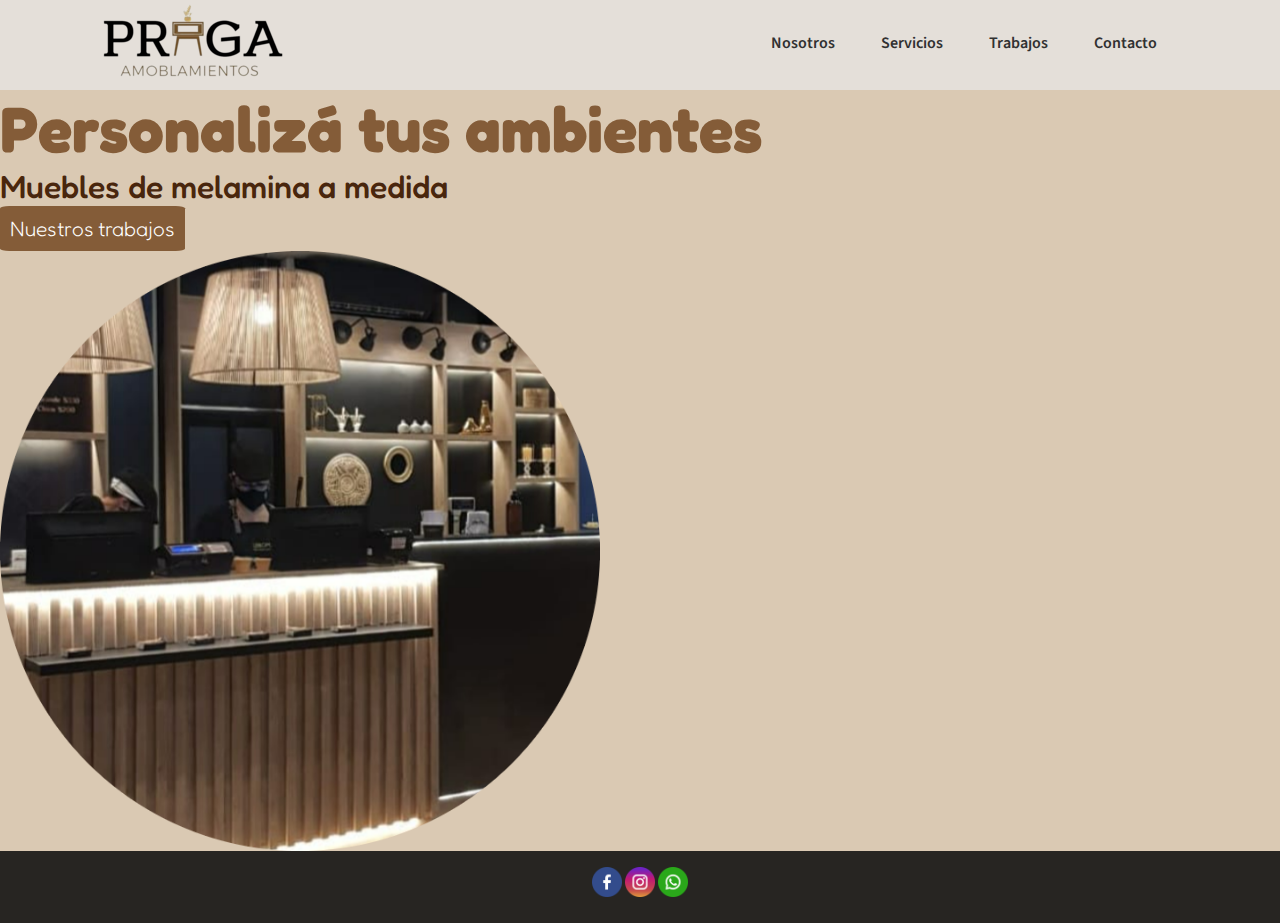
<file: index.html>
<html lang="en">
<head>
    <meta charset="UTF-8">
    <meta http-equiv="X-UA-Compatible" content="IE=edge">
    <meta name="viewport" content="width=device-width, initial-scale=1.0">
    <title>home</title>
    <link rel="stylesheet" href="./css/index.css">
    <link rel="shortcut icon" href="favicon.ico" type="image/x-icon">
    <style>
        @import url('https://fonts.googleapis.com/css2?family=Fredoka:wght@300;500;700&family=Source+Sans+Pro:wght@300;600;700&display=swap');
    </style>
</head>
<body class="fondo-claro">

<!-- Header -->

    <header class="header">
        <nav class="flex-row nav-bar container" >
            <picture class="logo">
                <a href=".index.html"><img  src="./images/logo.png" alt="logo"></a>
            </picture>
            <ul class="flex-row menu-principal">
                <li class="menu-item"> <a href="./pages/nosotros.html" >Nosotros</a></li>
                <li class="menu-item"> <a href="./pages/servicios.html" >Servicios</a></li>
                <li class="menu-item"> <a href="./pages/trabajos.html" >Trabajos</a></li>
                <li class="menu-item"> <a href="./pages/contacto.html" >Contacto</a></li>
            </ul>
        </nav>
    </header>

<!-- Desarrollo -->

<section>
    <div>
        <!-- Para ocultar -->
        <h1 class="ocultar"> Amoblamientos Praga</h1>
    </div>
    <div>
        <h2 class="titulo-principal">Personalizá tus ambientes</h2>
    </div>
    <div>
        <h3 class="subtitulo-principal">Muebles de melamina a medida</h3>
    </div>
    <div>
        <button class="boton-principal">
            <a href="./pages/trabajos.html">Nuestros trabajos</a>
        </button>
    </div>
</section>

<!-- Backgroud -->

<section>
    <img class="imagen-principal" src="./images/imagehome.png" alt="imagen home">
</section>

<!-- Footer -->

<footer>
    <div class="pie">
        <div class="caja-redes flex-row container" >
            <a href="https://www.facebook.com/profile.php?id=100077556648261" target="_blank"> <img class="imagen-redes" src="./images/facebook.png" alt="facebook"></a>
            <a href="https://www.instagram.com/amoblamientospraga/" target="_blank"> <img class="imagen-redes" src="./images/instagram.png" alt="instagram"></a>
            <a href="https://api.whatsapp.com/send?phone=[3512413360]" target="_blank"> <img class="imagen-redes" src="./images/whatsapp.png" alt="whatsapp"></a>
        </div>
    </div>
</footer>

</body>
</html>
</file>
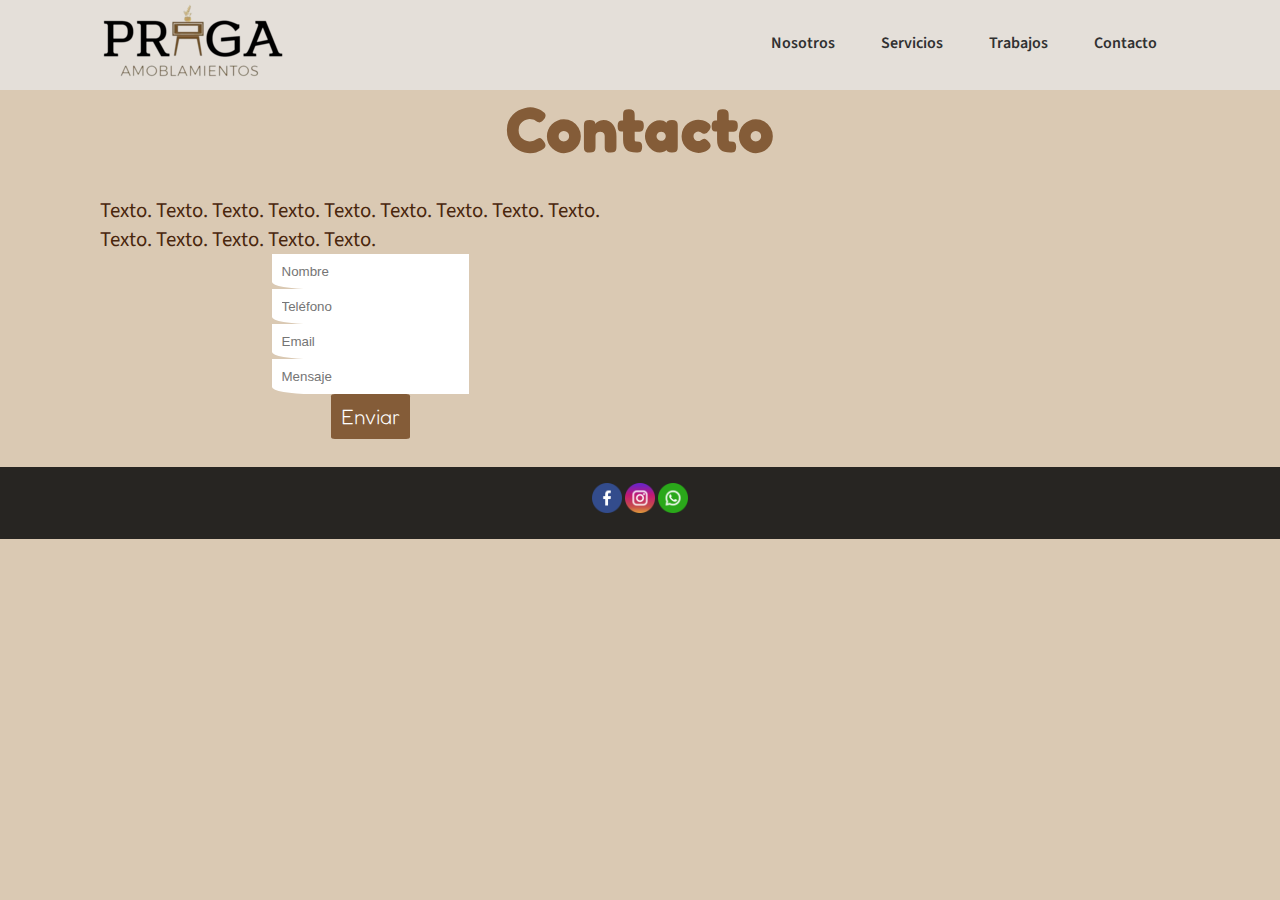
<file: pages/contacto.html>
<html lang="en">
<head>
    <meta charset="UTF-8">
    <meta http-equiv="X-UA-Compatible" content="IE=edge">
    <meta name="viewport" content="width=device-width, initial-scale=1.0">
    <title>Contacto</title>
    <link rel="stylesheet" href="../css/index.css">
    <link rel="shortcut icon" href="favicon.ico" type="image/x-icon">
    <style>
        @import url('https://fonts.googleapis.com/css2?family=Fredoka:wght@300;500;700&family=Source+Sans+Pro:wght@300;600;700&display=swap');
    </style>
</head>
<body class="fondo-claro">

<!-- Header -->

<header class="header">
    <nav class="flex-row nav-bar container" >
        <picture class="logo">
            <a href="../index.html"><img  src="../images/logo.png" alt="logo"></a>
        </picture>
        <ul class="flex-row menu-principal">
            <li class="menu-item"> <a href="../pages/nosotros.html" >Nosotros</a></li>
            <li class="menu-item"> <a href="../pages/servicios.html" >Servicios</a></li>
            <li class="menu-item"> <a href="../pages/trabajos.html" >Trabajos</a></li>
            <li class="menu-item"> <a href="../pages/contacto.html" >Contacto</a></li>
        </ul>
    </nav>
</header>

<!-- Desarrollo -->

<div>
    <h2 class="titulo-principal subtitulo-principal-subpag">Contacto</h2>
</div>

<section class="flex-row contacto container">
    
    <div class="contacto-box">
        <div>
        <p class="texto">Texto. Texto. Texto. Texto. Texto. Texto. Texto. Texto. Texto. Texto. Texto. Texto. Texto. Texto.</p>
        </div>

<!-- Formulario -->

        <div>
            <form action="" method="post" enctype="" class="form-box flex-column">
                <input class="form-imput" type="text" name="name" id="" placeholder="Nombre">
                <input class="form-imput" type="number" name="tel" id="" placeholder="Teléfono">
                <input class="form-imput" type="email" name="email" id="" placeholder="Email">
                <input class="form-imput" type="text" name="Consulta" id="" placeholder="Mensaje">
                    <input type="submit" value="Enviar" class="boton-principal">
            </form>
        </div>
    </div>

<!-- Mapa -->

<div>
<iframe src="https://www.google.com/maps/embed?pb=!1m18!1m12!1m3!1d3406.4385183964737!2d-64.21437828485301!3d-31.3744699814181!2m3!1f0!2f0!3f0!3m2!1i1024!2i768!4f13.1!3m3!1m2!1s0x9432991ddd564e2d%3A0xb829914b85570536!2sMart%C3%ADn%20de%20Garayar%203185%2C%20X5009%20ANK%2C%20C%C3%B3rdoba!5e0!3m2!1ses-419!2sar!4v1645747933884!5m2!1ses-419!2sar" width="400" height="300" style="border:0;" allowfullscreen="" loading="lazy"></iframe>
</div>

</section>

<!-- Footer -->

<footer>
    <div class="pie">
        <div class="caja-redes flex-row container" >
            <a href="https://www.facebook.com/profile.php?id=100077556648261" target="_blank"> <img class="imagen-redes" src="../images/facebook.png" alt="facebook"></a>
            <a href="https://www.instagram.com/amoblamientospraga/" target="_blank"> <img class="imagen-redes" src="../images/instagram.png" alt="instagram"></a>
            <a href="https://api.whatsapp.com/send?phone=[3512413360]" target="_blank"> <img class="imagen-redes" src="../images/whatsapp.png" alt="whatsapp"></a>
        </div>
    </div>
</footer>

</body>
</html>
</file>
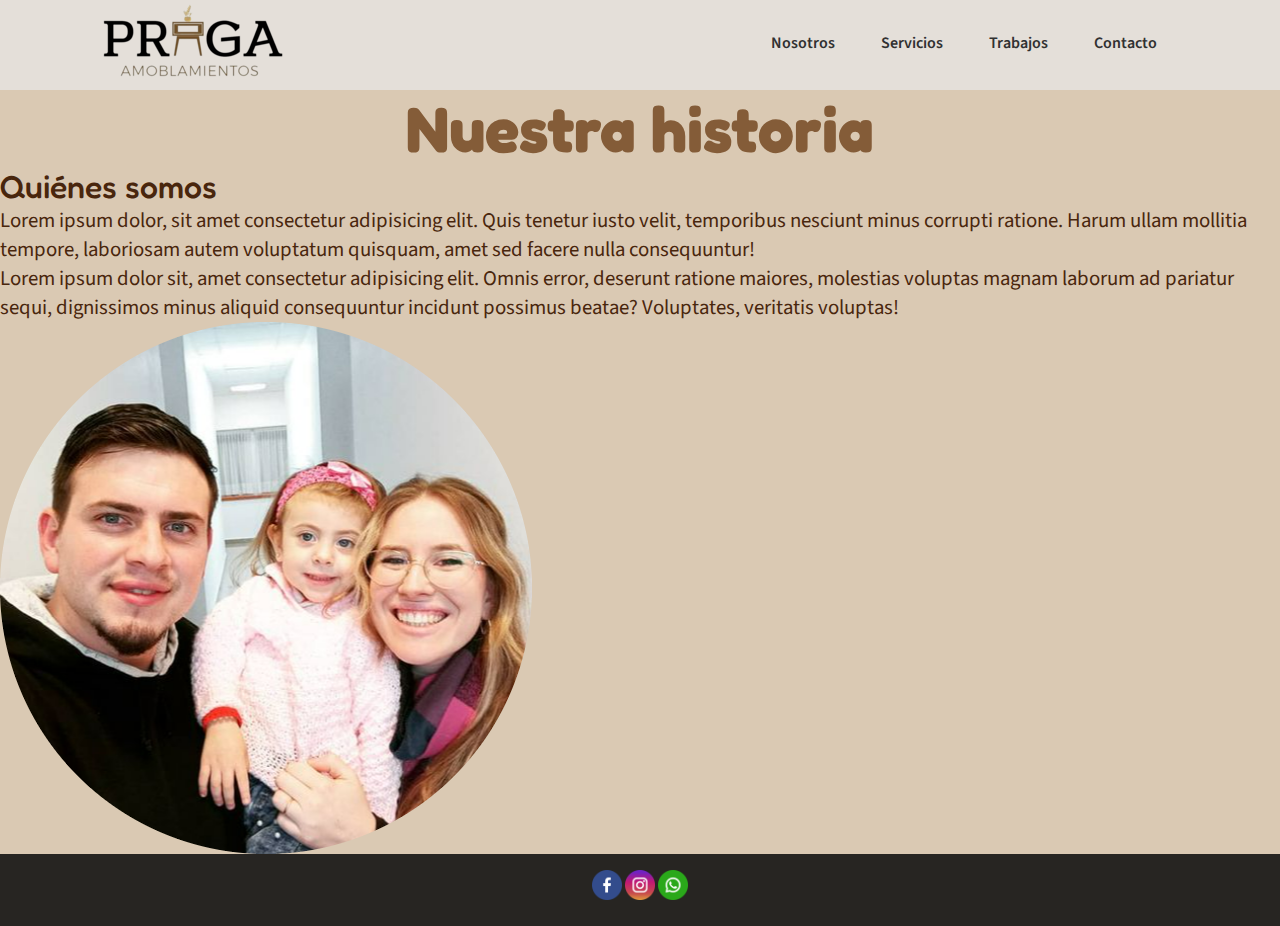
<file: pages/nosotros.html>
<html lang="en">
<head>
    <meta charset="UTF-8">
    <meta http-equiv="X-UA-Compatible" content="IE=edge">
    <meta name="viewport" content="width=device-width, initial-scale=1.0">
    <title>Nosotros</title>
    <link rel="stylesheet" href="../css/index.css">
    <link rel="shortcut icon" href="favicon.ico" type="image/x-icon">
    <style>
        @import url('https://fonts.googleapis.com/css2?family=Fredoka:wght@300;500;700&family=Source+Sans+Pro:wght@300;600;700&display=swap');
    </style>
</head>
<body class="fondo-claro">

<!-- Header -->

<header class="header">
    <nav class="flex-row nav-bar container" >
        <picture class="logo">
            <a href="../index.html"><img  src="../images/logo.png" alt="logo"></a>
        </picture>
        <ul class="flex-row menu-principal">
            <li class="menu-item"> <a href="../pages/nosotros.html" >Nosotros</a></li>
            <li class="menu-item"> <a href="../pages/servicios.html" >Servicios</a></li>
            <li class="menu-item"> <a href="../pages/trabajos.html" >Trabajos</a></li>
            <li class="menu-item"> <a href="../pages/contacto.html" >Contacto</a></li>
        </ul>
    </nav>
</header>

<!-- Desarrollo -->

<section>
    <div>
        <h2 class="titulo-principal subtitulo-principal-subpag">Nuestra historia</h2>
    </div>
    <div>
        <h3 class="subtitulo-principal">Quiénes somos</h3>
    </div>
    <div>
        <p class="texto">Lorem ipsum dolor, sit amet consectetur adipisicing elit. Quis tenetur iusto velit, temporibus nesciunt minus corrupti ratione. Harum ullam mollitia tempore, laboriosam autem voluptatum quisquam, amet sed facere nulla consequuntur! <br>
        Lorem ipsum dolor sit, amet consectetur adipisicing elit. Omnis error, deserunt ratione maiores, molestias voluptas magnam laborum ad pariatur sequi, dignissimos minus aliquid consequuntur incidunt possimus beatae? Voluptates, veritatis voluptas!</em></p>
    </div>
    <div>
        <img class="imagen-principal" src="../images/imagenosotros.png" alt="imagen nosotros">
    </div>
</section>

<!-- Footer -->

<footer>
    <div class="pie">
        <div class="caja-redes flex-row container" >
            <a href="https://www.facebook.com/profile.php?id=100077556648261" target="_blank"> <img class="imagen-redes" src="../images/facebook.png" alt="facebook"></a>
            <a href="https://www.instagram.com/amoblamientospraga/" target="_blank"> <img class="imagen-redes" src="../images/instagram.png" alt="instagram"></a>
            <a href="https://api.whatsapp.com/send?phone=[3512413360]" target="_blank"> <img class="imagen-redes" src="../images/whatsapp.png" alt="whatsapp"></a>
        </div>
    </div>
</footer>

</body>
</html>
</file>
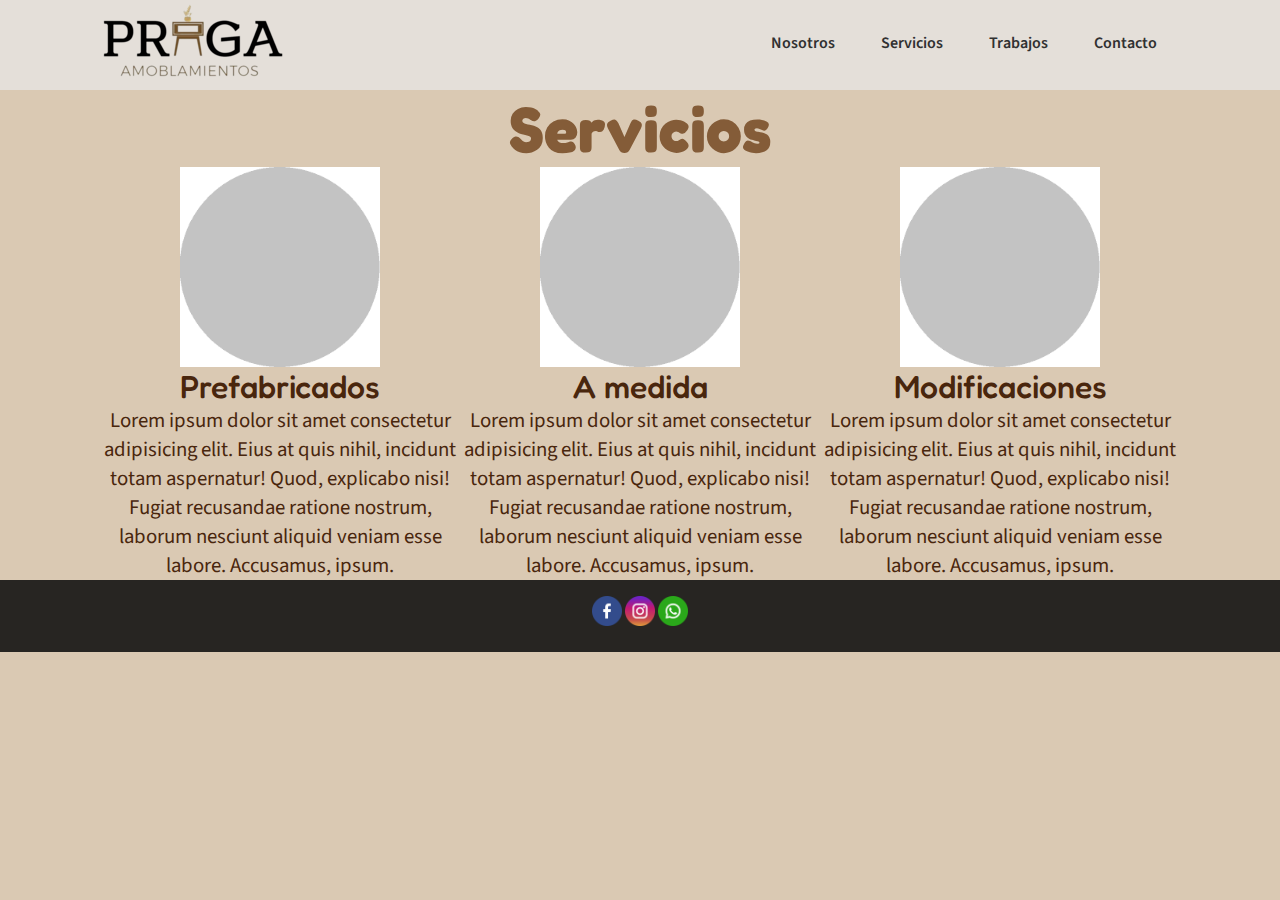
<file: pages/servicios.html>
<html lang="en">
<head>
    <meta charset="UTF-8">
    <meta http-equiv="X-UA-Compatible" content="IE=edge">
    <meta name="viewport" content="width=device-width, initial-scale=1.0">
    <title>Servicios</title>
    <link rel="stylesheet" href="../css/index.css">
    <link rel="shortcut icon" href="favicon.ico" type="image/x-icon">
    <style>
        @import url('https://fonts.googleapis.com/css2?family=Fredoka:wght@300;500;700&family=Source+Sans+Pro:wght@300;600;700&display=swap');
    </style>
</head>
<body class="fondo-claro">
    
<!-- Header -->

<header class="header">
    <nav class="flex-row nav-bar container" >
        <picture class="logo">
            <a href="../index.html"><img  src="../images/logo.png" alt="logo"></a>
        </picture>
        <ul class="flex-row menu-principal">
            <li class="menu-item"> <a href="../pages/nosotros.html" >Nosotros</a></li>
            <li class="menu-item"> <a href="../pages/servicios.html" >Servicios</a></li>
            <li class="menu-item"> <a href="../pages/trabajos.html" >Trabajos</a></li>
            <li class="menu-item"> <a href="../pages/contacto.html" >Contacto</a></li>
        </ul>
    </nav>
</header>

<!-- Desarrollo -->

<section>
    <div class="container">
        <h2 class="titulo-principal subtitulo-principal-subpag">Servicios</h2>
    </div>
    <div class="flex-row servicios container">
        <div class="servicios-box flex-column">
            <img class="imagen-servicios" src="../images/servicio1.png" alt="Prefabricados">
            <h2 class="subtitulo-principal servicios-text">Prefabricados</h2>
            <p class="servicios-text texto">Lorem ipsum dolor sit amet consectetur adipisicing elit. Eius at quis nihil, incidunt totam aspernatur! Quod, explicabo nisi! Fugiat recusandae ratione nostrum, laborum nesciunt aliquid veniam esse labore. Accusamus, ipsum.</p>
        </div>
        <div class="servicios-box flex-column">
            <img class="imagen-servicios"  src="../images/servicio2.png" alt="A medida">
            <h2 class="subtitulo-principal servicios-text">A medida</h2>
            <p class="servicios-text texto">Lorem ipsum dolor sit amet consectetur adipisicing elit. Eius at quis nihil, incidunt totam aspernatur! Quod, explicabo nisi! Fugiat recusandae ratione nostrum, laborum nesciunt aliquid veniam esse labore. Accusamus, ipsum.</p>
        </div>
        <div class="servicios-box flex-column">
            <img class="imagen-servicios"  src="../images/servicio3.png" alt="Modificaciones">
            <h2 class="subtitulo-principal servicios-text">Modificaciones</h2>
            <p class="servicios-text texto">Lorem ipsum dolor sit amet consectetur adipisicing elit. Eius at quis nihil, incidunt totam aspernatur! Quod, explicabo nisi! Fugiat recusandae ratione nostrum, laborum nesciunt aliquid veniam esse labore. Accusamus, ipsum.</p>
        </div>
    </div>
</section>

<!-- Footer -->

<footer>
    <div class="pie">
        <div class="caja-redes flex-row container" >
            <a href="https://www.facebook.com/profile.php?id=100077556648261" target="_blank"> <img class="imagen-redes" src="../images/facebook.png" alt="facebook"></a>
            <a href="https://www.instagram.com/amoblamientospraga/" target="_blank"> <img class="imagen-redes" src="../images/instagram.png" alt="instagram"></a>
            <a href="https://api.whatsapp.com/send?phone=[3512413360]" target="_blank"> <img class="imagen-redes" src="../images/whatsapp.png" alt="whatsapp"></a>
        </div>
    </div>
</footer>

</body>
</html>
</file>
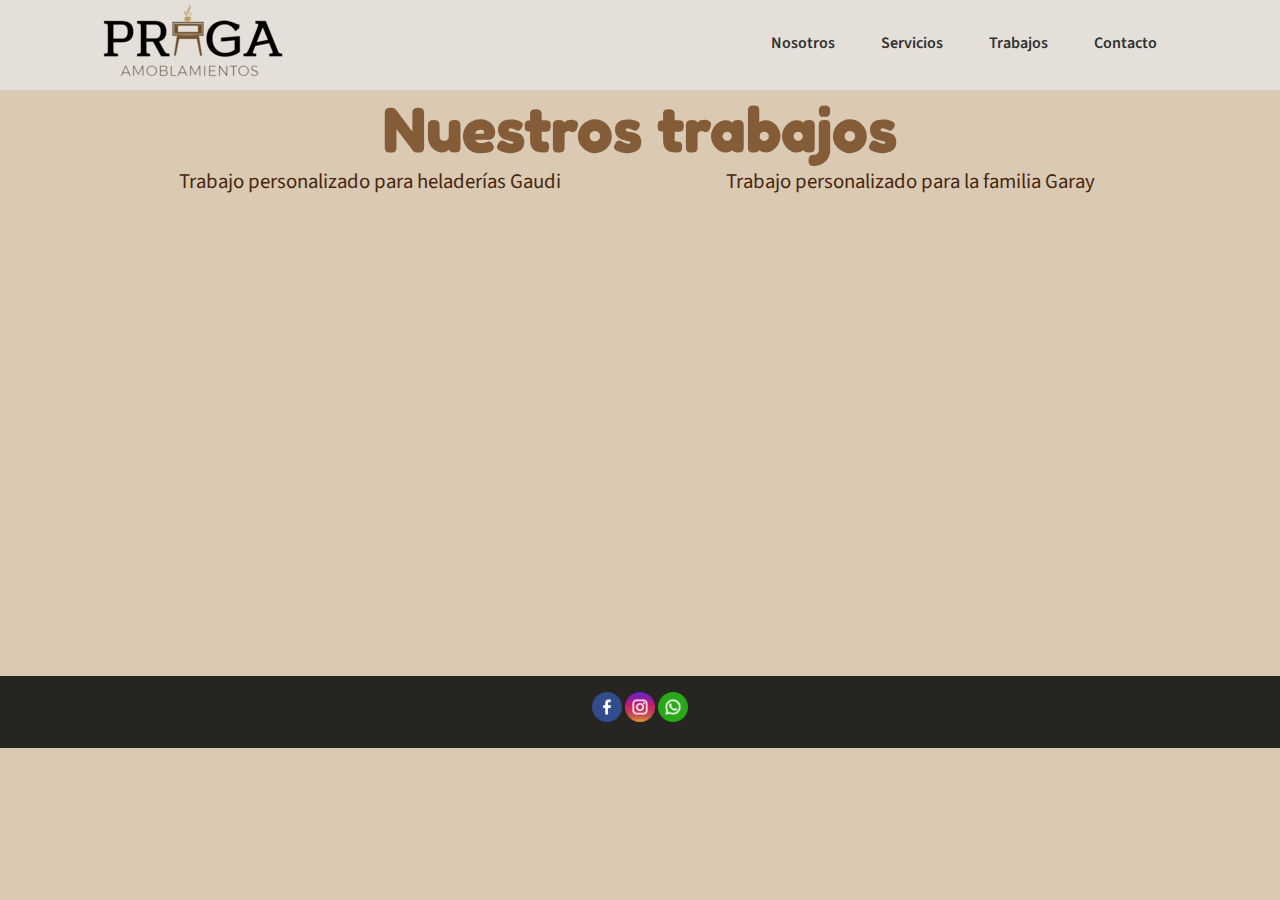
<file: pages/trabajos.html>
<html lang="en">
<head>
    <meta charset="UTF-8">
    <meta http-equiv="X-UA-Compatible" content="IE=edge">
    <meta name="viewport" content="width=device-width, initial-scale=1.0">
    <title>Trabajos</title>
    <link rel="stylesheet" href="../css/index.css">
    <link rel="shortcut icon" href="favicon.ico" type="image/x-icon">
    <style>
        @import url('https://fonts.googleapis.com/css2?family=Fredoka:wght@300;500;700&family=Source+Sans+Pro:wght@300;600;700&display=swap');
    </style>
</head>
<body class="fondo-claro">

<!-- Header -->

<header class="header">
    <nav class="flex-row nav-bar container" >
        <picture class="logo">
            <a href="../index.html"><img  src="../images/logo.png" alt="logo"></a>
        </picture>
        <ul class="flex-row menu-principal">
            <li class="menu-item"> <a href="../pages/nosotros.html" >Nosotros</a></li>
            <li class="menu-item"> <a href="../pages/servicios.html" >Servicios</a></li>
            <li class="menu-item"> <a href="../pages/trabajos.html" >Trabajos</a></li>
            <li class="menu-item"> <a href="../pages/contacto.html" >Contacto</a></li>
        </ul>
    </nav>
</header> 

<!-- Desarrollo -->

<h2 class="titulo-principal subtitulo-principal-subpag">Nuestros trabajos</h2>

<section class="flex-row container trabajos">
    <div class="flex-column trabajos-box">
        <p class="texto trabajos-text">Trabajo personalizado para heladerías Gaudi</p>
        <div>
            <iframe width="90%" height="480" src="https://www.youtube.com/embed/EzCgL4bLlO4" title="YouTube video player" frameborder="0" allow="accelerometer; autoplay; clipboard-write; encrypted-media; gyroscope; picture-in-picture" allowfullscreen></iframe>
        </div>
    </div>

    <div class="flex-column trabajos-box">
        <p class="texto trabajos-text">Trabajo personalizado para la familia Garay</p>
        <div>
        <iframe width="90%" height="480" src="https://www.youtube.com/embed/EzCgL4bLlO4" title="YouTube video player" frameborder="0" allow="accelerometer; autoplay; clipboard-write; encrypted-media; gyroscope; picture-in-picture" allowfullscreen></iframe>
        </div>
    </div>
</section>

<!-- Footer -->

<footer>
    <div class="pie">
        <div class="caja-redes flex-row container" >
            <a href="https://www.facebook.com/profile.php?id=100077556648261" target="_blank"> <img class="imagen-redes" src="../images/facebook.png" alt="facebook"></a>
            <a href="https://www.instagram.com/amoblamientospraga/" target="_blank"> <img class="imagen-redes" src="../images/instagram.png" alt="instagram"></a>
            <a href="https://api.whatsapp.com/send?phone=[3512413360]" target="_blank"> <img class="imagen-redes" src="../images/whatsapp.png" alt="whatsapp"></a>
        </div>
    </div>
</footer>

</body>
</html>
</file>
<file: css/index.css>
/* RESET */

* {
margin:0;
padding:0;
box-sizing: border-box;
}

a{
    text-decoration: none;
    display: inline-block;
    color: inherit;
}

ol {
    list-style-type: none;
}

ul {
    list-style-type: none;
}

/* IMPORTS */

@import url('https://fonts.googleapis.com/css2?family=Fredoka:wght@300;500;700&family=Source+Sans+Pro:wght@300;600;700&display=swap');

/* VARIABLES */

:root{

--principal: rgb(218, 201, 179);
--secondary: #845c38;
--third: rgb(73, 38, 13);
--font-primary: 'Fredoka', sans-serif;
--font-secondary: 'Source Sans Pro', sans-serif; 
--text-lg: 4em;
--text-md: 2em;
--text-pl: 1.3em;
--text-mn: 1em;

}

/* HELPERS */

.flex-row {
display:flex;
}
.flex-column {
display: flex;
flex-direction: column;
}

.container {
max-width:1080px;
margin: auto;
}

/* HEADER */

.header{
background-color:rgb(228, 223, 217);
min-height: 10vh;
}

.nav-bar{
justify-content: space-between;
align-items: center;
padding: o 2rem;
}

.menu-principal{

flex-basis: 40%;
justify-content: space-around;
}

.menu-item{
color:rgb(49, 49, 49);
font-size: var(--text-mn);
font-weight:600 ;
font-family: var(--font-secondary);
padding: 1rem;
border: 2px solid rgb(228, 223, 217);
}

.menu-item:hover {
border: 2px solid var(--third);
}

.logo{

flex-basis: 20%;

}

/* BODY */

body{
overflow-x: hidden;
}

.fondo-claro{
background-color: var(--principal)
}

.ocultar{
    display: none;
}

.titulo-principal{

color: var(--secondary);
font-size: var(--text-lg);
font-family: var(--font-primary);
}

.subtitulo-principal{
color: var(--third);
font-size: var(--text-md);
font-family: var(--font-primary);
font-weight:500 ;
}

.subtitulo-principal-subpag{
    text-align: center;
}

.texto{
color: var(--third);
font-family: var(--font-secondary);
font-size: var(--text-pl);
}

.boton-principal{
font-size: var(--text-pl);
font-family: var(--font-primary);
font-weight: 300;
color: #ffffff;
padding-top: 10px;
padding-bottom: 10px;
padding-left: 10px;
padding-right: 10px;
background-color: var(--secondary);
border-width: 0px;
border-radius: 5%;
}

.imagen-principal{
max-height:600px
}

/* PIE */

.imagen-redes{
max-height:30px

}

.caja-redes{
justify-content: space-between;
max-width: 10%;
vertical-align:middle ;
padding: 1rem;
}

.pie {
background-color:rgb(39, 37, 34);
min-height: 8vh;
vertical-align:middle ;
}

/* SERVICIOS */

.servicios{
justify-content:space-between;
}

.servicios-box{
align-items:center ;

}

.servicios-text{
    text-align: center;
}

.imagen-servicios{
max-height:200px;
}

/* TRABAJOS */

.trabajos{
    align-items: center;
    justify-content: space-between;
}

.trabajos-box{
flex-basis: 50%;
}

.trabajos-text{
text-align: center;
}

/* CONTACTO */

.contacto{
align-items: center;
justify-content: space-between;
}

.contacto-box{
flex-basis: 50%;
}

/* FORMULARIO */

.form-box{
align-items:center;
justify-content: space-around;
flex-basis: 100%;
}

.form-imput{
border: 0;
padding-top: 10px;
padding-bottom: 10px;
padding-left: 10px;
padding-right: 10px;
border-width: 0px;
border-bottom-left-radius: 20%;
flex-basis: 80%;
}
</file>
